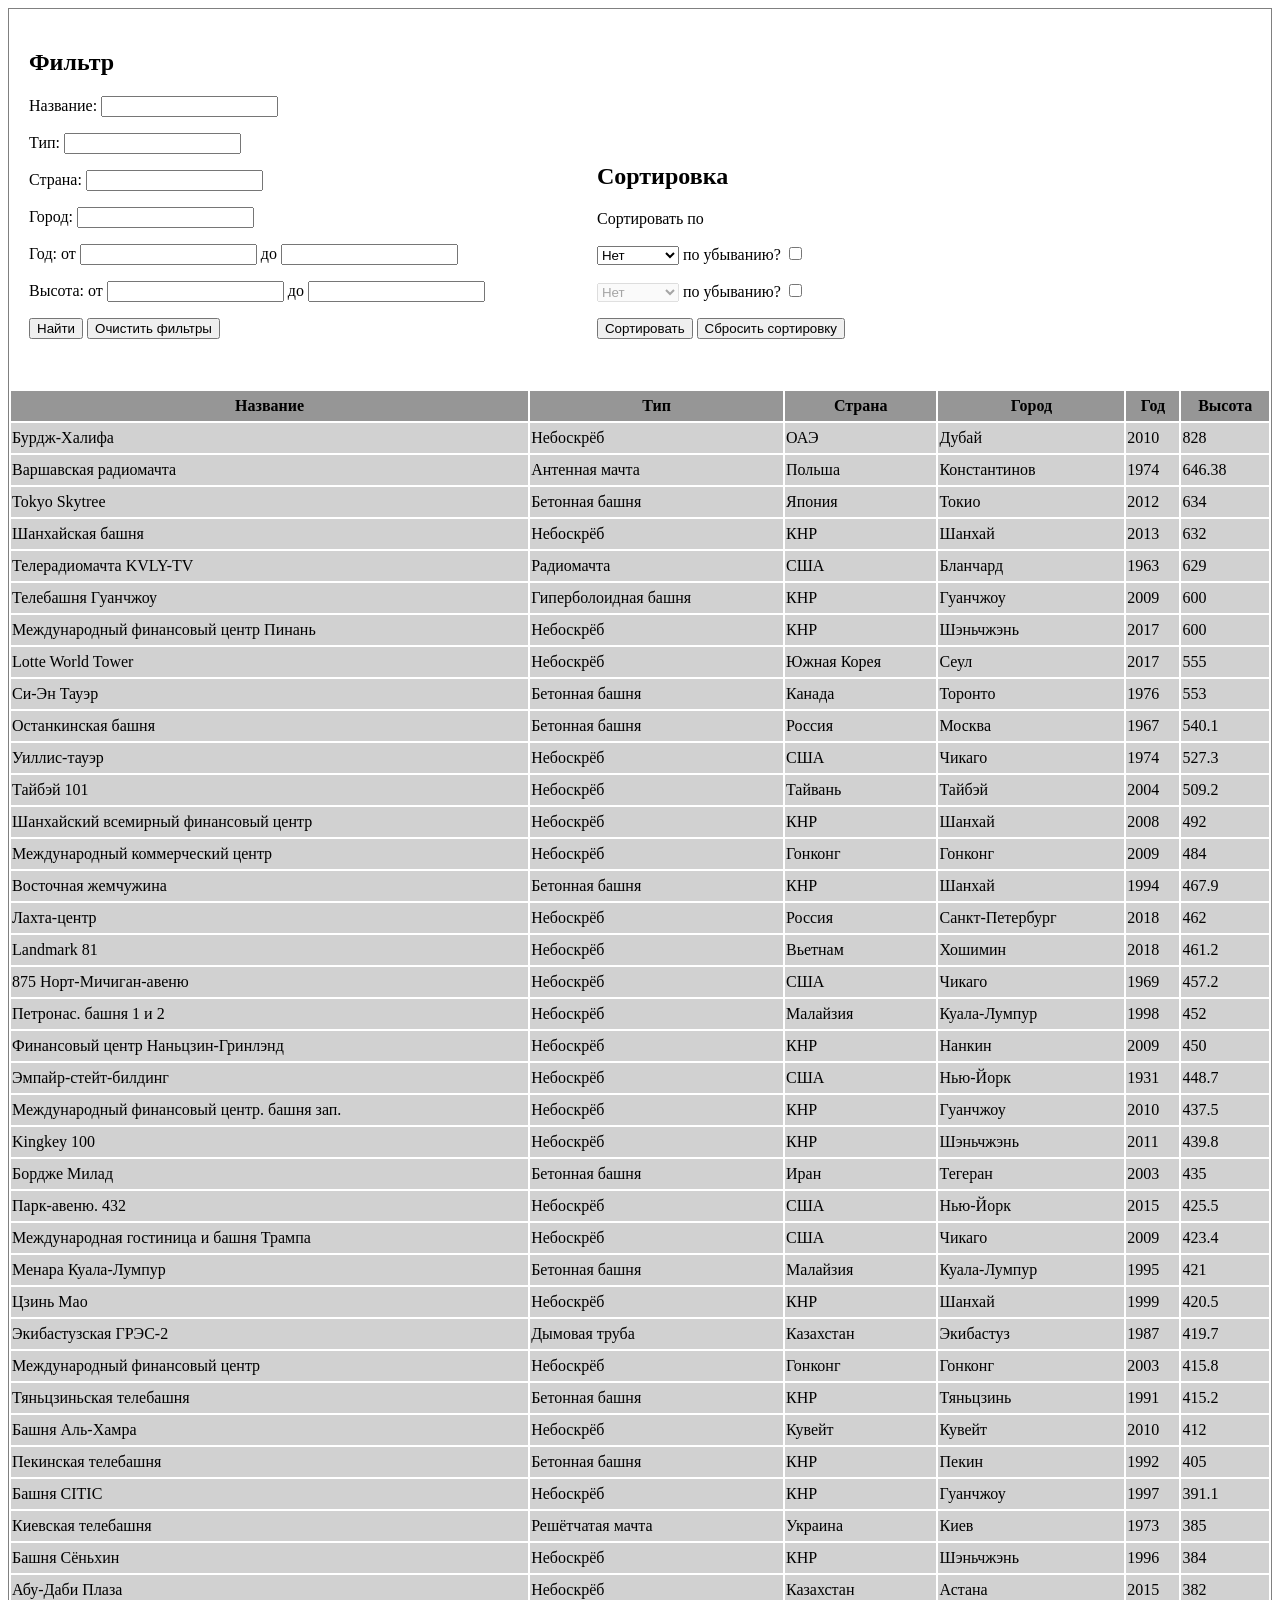
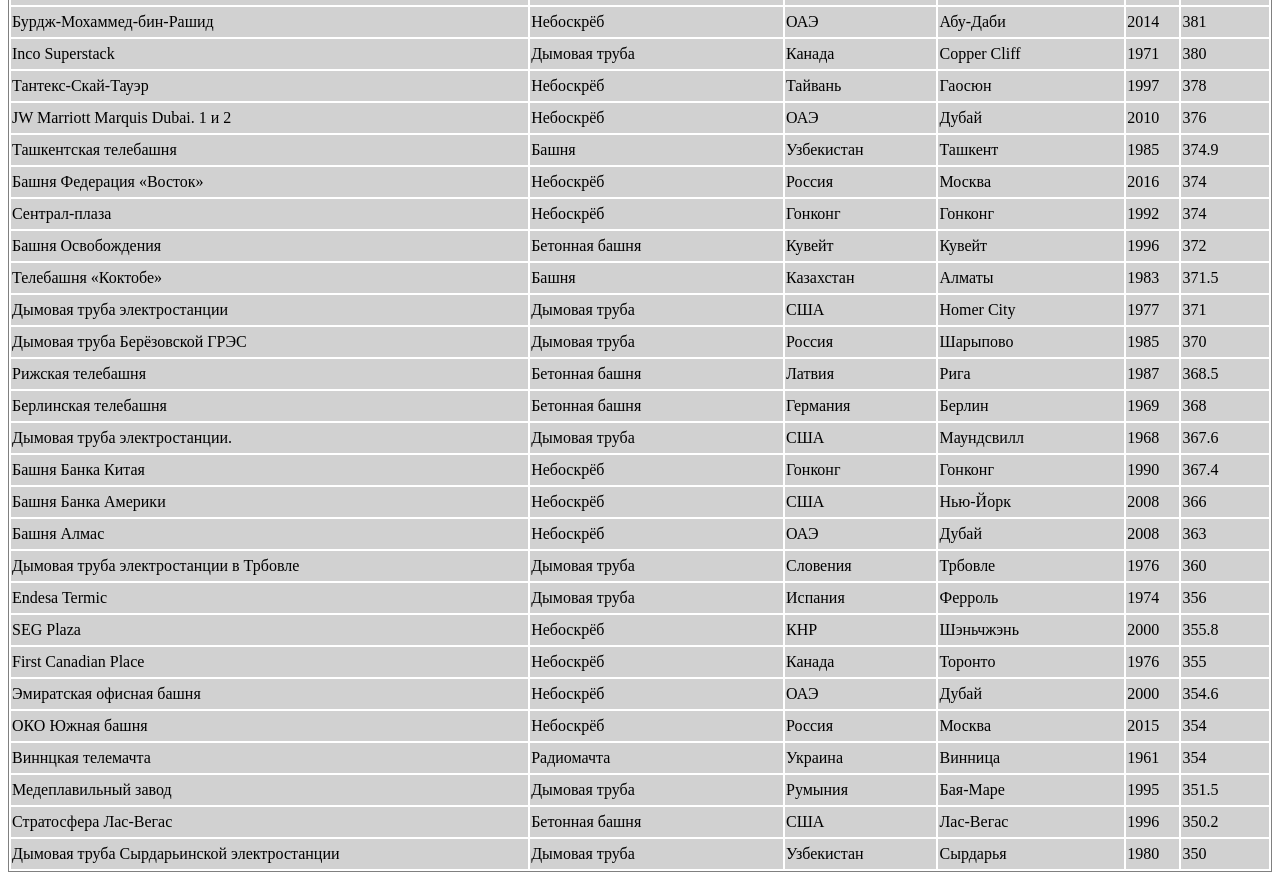
<file: laba1/index.html>
<!DOCTYPE html>
<html lang="ru">
  <head>
    <meta charset="utf-8">
    <title>Фильтры и сортировка</title>
    <link rel="stylesheet" href="CSS/style.css">
  </head>
    <body>
        <div class="main">
            <form id="filter">
                <h2>Фильтр</h2>
                <p>
                    <label for="structure">Название:</label>
                    <input type="text" id="structure">
                </p>
                <p>
                    <label for="category">Тип:</label>
                    <input type="text" id="category">
                </p>
                <p>
                    <label for="country">Страна:</label>
                    <input type="text" id="country">
                </p>
                <p>
                    <label for="city">Город:</label>
                    <input type="text" id="city">
                </p>
                <p>
                    <label for="yearFrom">Год: </label>
                    от <input type="number" id="yearFrom"> 
                    до <input type="number" id="yearTo">
                </p>
                <p>
                    <label for="heightFrom">Высота:</label>
                    от <input type="number" id="heightFrom"> 
                    до <input type="number" id="heightTo">
                </p>
                <input type="button" value="Найти">
                <input type="button" value="Очистить фильтры"> 
            </form>

            <form id="sort">
                <h2>Сортировка</h2>
                <p> Сортировать по</p>
                <p>
                <select id="fieldsFirst">
                </select> 
                по убыванию? <input  type="checkbox"  id="fieldsFirstDesc">
                </p>
                <p> 
                <select id="fieldsSecond">
                </select> 
                по убыванию? <input  type="checkbox"  id="fieldsSecondDesc">
                </p>
                <input type="button" value="Сортировать"> 
                <input type="button" value="Сбросить сортировку">
            </form> 
        </div> 

        <table id="list">
        </table>


        <script src="JavaScript/data.js"></script>
        <script src="JavaScript/main.js"></script>
        <script src="JavaScript/table.js"></script>
        <script src="JavaScript/filter.js"></script>
        <script src="JavaScript/sort.js"></script>

  </body>
</html>
</file>
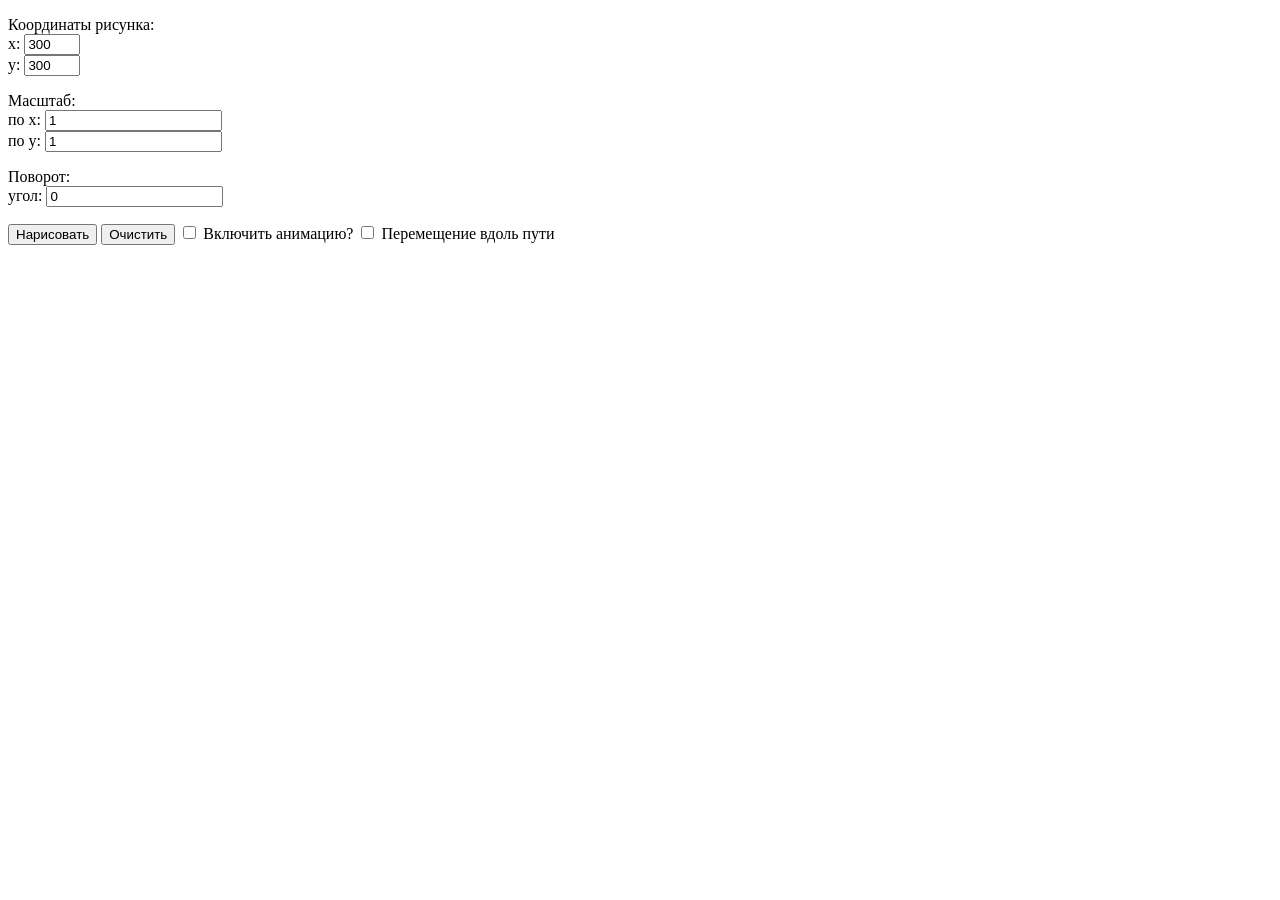
<file: laba2/index.html>
<!DOCTYPE html>
<html lang="ru">
<head>
    <meta charset="utf-8">
    <title>Лаба 2</title>
    <script src="http://d3js.org/d3.v7.min.js"></script>
    <script src="JavaScript/image.js"></script>
    <script src="JavaScript/path.js"></script>
    <script src="JavaScript/main.js"></script>
</head>
<body>
    <form id="setting">
        <p id="coords-block">
            Координаты рисунка:<br>
            <label for="cx">x:</label>
            <input type="number" id="cx" name="cx" value="300" min="0" max="600"><br>
            <label for="cy">y:</label>
            <input type="number" id="cy" name="cy" value="300" min="0" max="600">
        </p>

        <p id="scale-block">
            Масштаб:<br>
            по x: <input type="number" id="sx" name="sx" value="1" step="0.1" min="0.1"><br>
            по y: <input type="number" id="sy" name="sy" value="1" step="0.1" min="0.1">
        </p>

        <p id="rotate-block">
            Поворот:<br>
            угол: <input type="number" id="rotate" name="rotate" value="0">
        </p>

        <input type="button" id="drawBtn" value="Нарисовать">
        <input type="button" id="clearBtn" value="Очистить">

        <label>
            <input type="checkbox" id="animationCheck"> Включить анимацию?
        </label>


        <div id="animation-block" style="display: none;">
            <p>Конечные координаты рисунка:<br>
                x: <input type="number" id="cx_finish" name="cx_finish" value="550" min="0" max="600"><br>
                y: <input type="number" id="cy_finish" name="cy_finish" value="550" min="0" max="600">
            </p>
            <p>Конечный масштаб:<br>
                по x: <input type="number" id="sx_finish" name="sx_finish" value="1.5" step="0.1"><br>
                по y: <input type="number" id="sy_finish" name="sy_finish" value="1.5" step="0.1">
            </p>
            <p>Конечный поворот:<br>
                угол: <input type="number" id="rotate_finish" name="rotate_finish" value="180">
            </p>
            <p>Способ анимации: 
                <select id="easeSelect">
                    <option value="linear">linear</option>
                    <option value="elastic">elastic</option>
                    <option value="bounce">bounce</option>
                </select>
            </p>
            <input type="button" id="animateBtn" value="Анимировать">
        </div>

        <label>
            <input type="checkbox" id="pathCheck"> Перемещение вдоль пути
        </label>

        <div id="path-block" style="display: none;">
            <p>Пути перемещения: 
                <select id="pathSelect">
                    <option value="0">Буквой «Г»</option>
                    <option value="1">По кругу</option>
                </select>
                <input type="button" id="pathBtn" value="Анимировать">
            </p>
        </div>
    </form>
    
    <svg></svg>
</body>
</html>
</file>
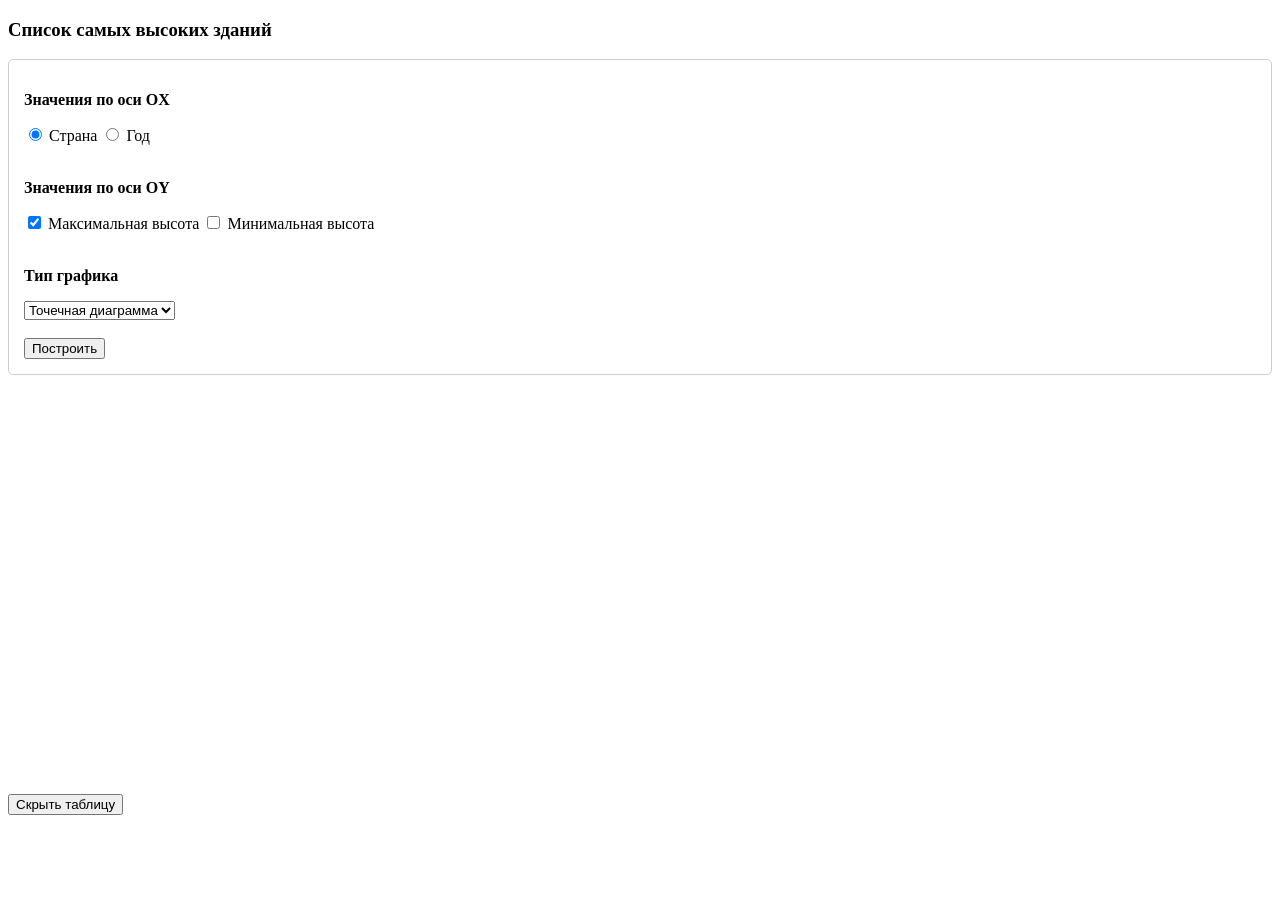
<file: laba3/index.html>
<!DOCTYPE html>
<html lang="ru">
<head>
  <meta charset="utf-8">
  <title>Визуализация данных</title>
  <link rel="stylesheet" href="CSS/style.css">
  <script src="http://d3js.org/d3.v7.min.js"></script>
  <script src="JavaScript/data.js"></script>
  <script src="JavaScript/main.js"></script>
  <script src="JavaScript/table.js"></script>
  <script src="JavaScript/chart.js"></script>
</head>
<body>
  <h3>Список самых высоких зданий</h3>

  <form id="graphForm">
    <p><strong>Значения по оси OX</strong></p>
    <label><input type="radio" name="xAxis" value="Страна" checked> Страна</label>
    <label><input type="radio" name="xAxis" value="Год"> Год</label><br><br>

    <p><strong>Значения по оси OY</strong></p>
    <label><input type="checkbox" name="yValues" value="Максимальная высота" checked> Максимальная высота</label>
    <label><input type="checkbox" name="yValues" value="Минимальная высота"> Минимальная высота</label><br><br>

    <p><strong>Тип графика</strong></p>
    <select id="chartType">
      <option value="Точечная">Точечная диаграмма</option>
      <option value="Гистограмма">Гистограмма</option>
    </select><br><br>

    <button type="button" id="buildGraph">Построить</button>
  </form>

  <svg></svg><br>

  <button id="toggleTable">Скрыть таблицу</button>
  <table id="build"></table>
</body>
</html>
</file>
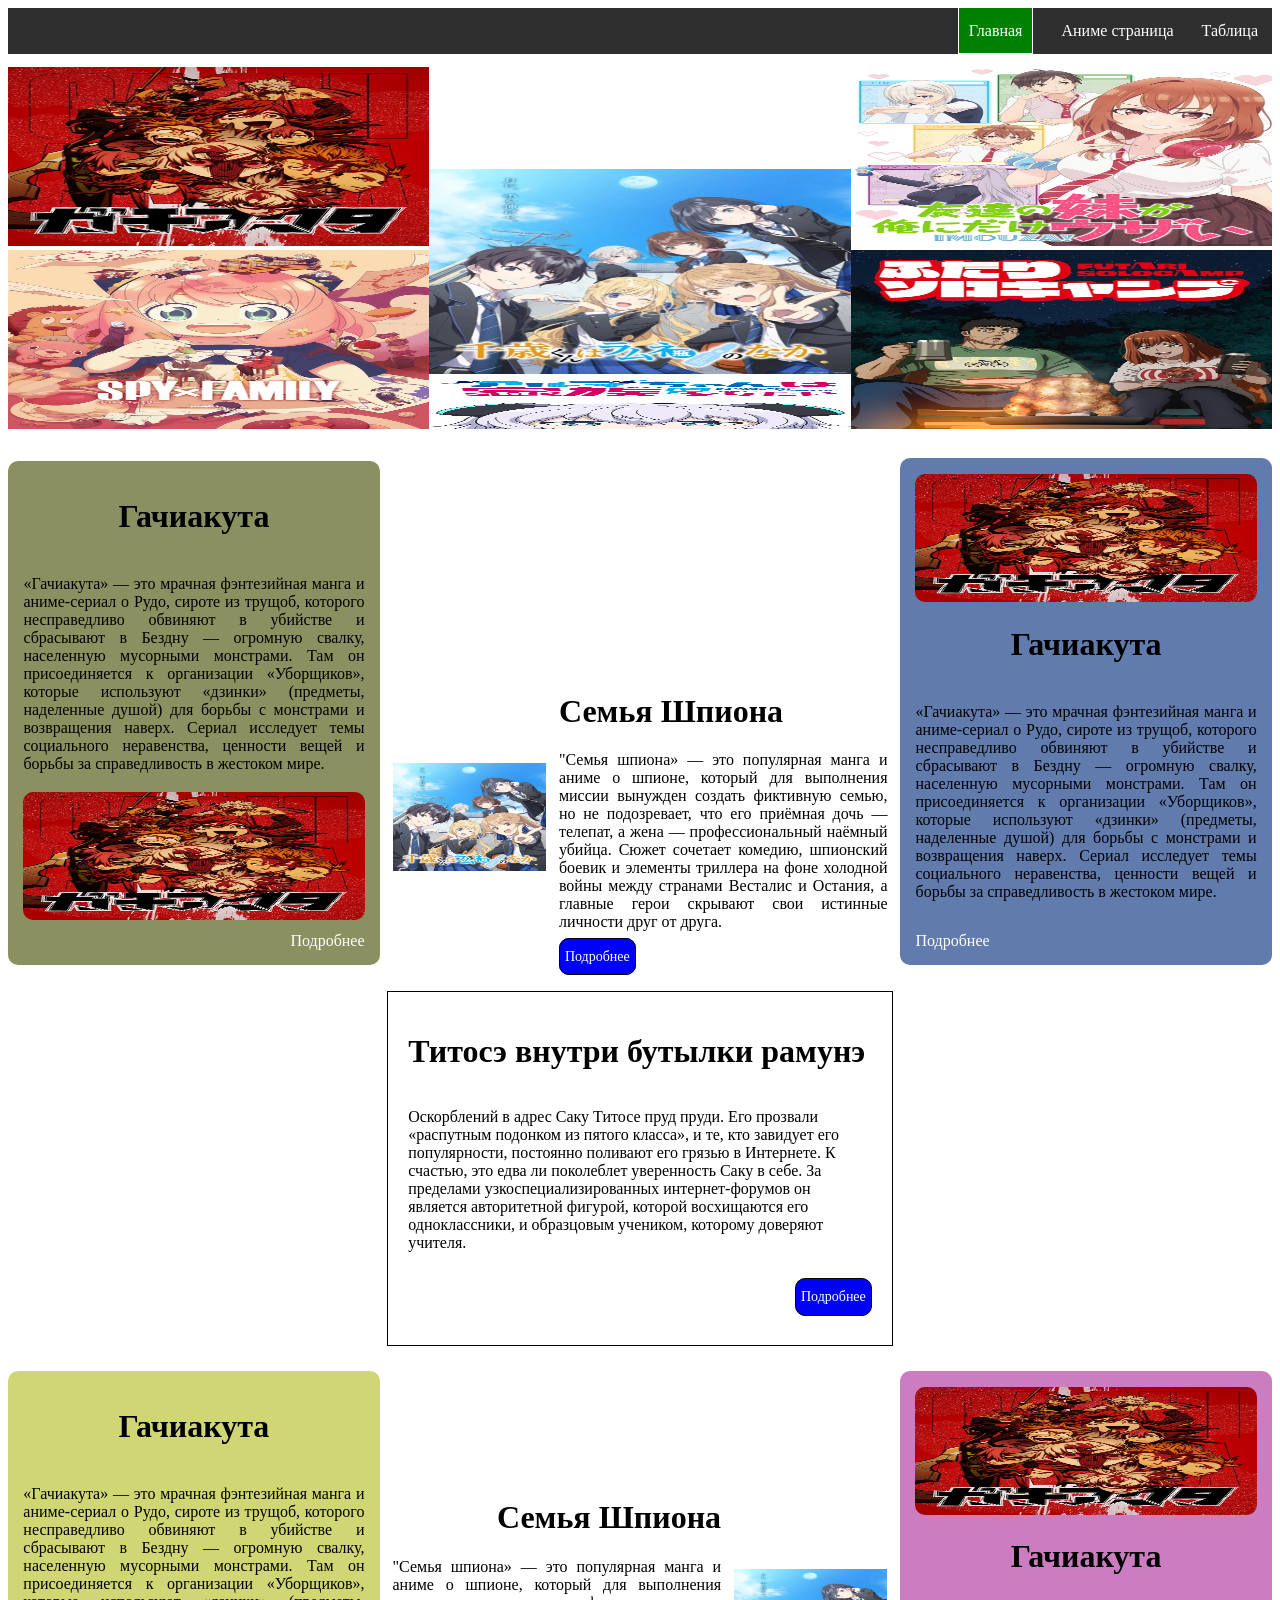
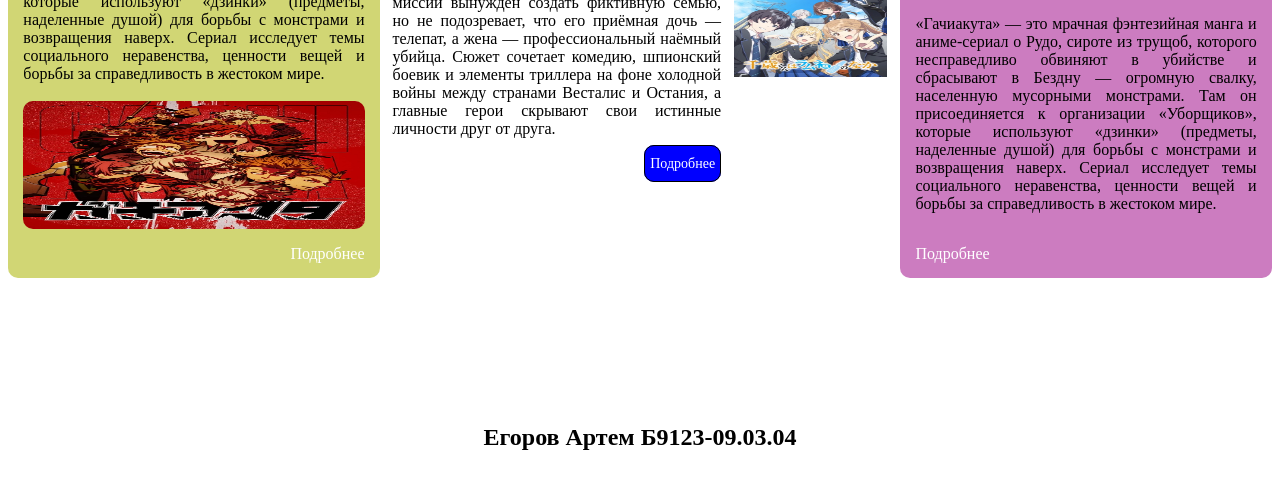
<file: practice1/index.html>
<!DOCTYPE html>
<html lang="ru">
<head>
    <meta charset="UTF-8">
    <meta name="viewport" content="width=device-width, initial-scale=1.0">
    <title>main</title>
    <link rel="stylesheet" href="assets/css/style.css">
</head>
<body>

    <div class="header">
        <a href="index.html"><span class="header-color-btn">Главная</span></a>
        <a href="page_anime.html">Аниме страница</a>
        <a href="table_form.html">Таблица</a>
    </div>

    <div class="gallery">

        <div class="gallery-co">
            <div class="gallery-item">
                <img src="assets/img/1.webp" alt="1">
            </div>
            <div class="gallery-item">
                <img src="assets/img/2.webp" alt="2">
            </div>
        </div>

        <div class="gallery-co gallery-down">
            <div class="gallery-item-big">
                <img src="assets/img/3.webp" alt="3">
            </div>
            <div class="gallery-item-small">
                <img src="assets/img/4.webp" alt="4">
            </div>
        </div>

        <div class="gallery-co">
            <div class="gallery-item">
                <img src="assets/img/5.webp" alt="5">
            </div>
            <div class="gallery-item">
                <img src="assets/img/6.webp" alt="6">
            </div>
        </div>   

    </div>

    <div class="main">
        <div class="main-coloum-first">

            <div class="main-card color-1">
                <h1>Гачиакута</h1>
                <p>
                    «Гачиакута» — это мрачная фэнтезийная манга и аниме-сериал о Рудо, сироте из трущоб, которого несправедливо обвиняют в убийстве и сбрасывают в Бездну — огромную свалку, населенную мусорными монстрами. Там он присоединяется к организации «Уборщиков», которые используют «дзинки» (предметы, наделенные душой) для борьбы с монстрами и возвращения наверх. Сериал исследует темы социального неравенства, ценности вещей и борьбы за справедливость в жестоком мире. 
                </p>
                <img src="assets/img/1.webp" alt="">
                <div class="main-card-left">
                    <a href="">Подробнее</a>
                </div>
                
            </div>

            <div class="main-card-horisontal gallery-down">
                <div class="main-card-img">
                    <img src="assets/img/3.webp" alt="">
                </div>
                <div class="main-card-txt">
                    <h1>Семья Шпиона</h1>
                    <p>
                        "Семья шпиона» — это популярная манга и аниме о шпионе, который для выполнения миссии вынужден создать фиктивную семью, но не подозревает, что его приёмная дочь — телепат, а жена — профессиональный наёмный убийца. Сюжет сочетает комедию, шпионский боевик и элементы триллера на фоне холодной войны между странами Весталис и Остания, а главные герои скрывают свои истинные личности друг от друга. 
                    </p>
                    <a href="" class="btn">Подробнее</a>
                </div>
            </div>

            <div class="main-card color-2">
                <img src="assets/img/1.webp" alt="">
                <h1>Гачиакута</h1>
                <p>
                    «Гачиакута» — это мрачная фэнтезийная манга и аниме-сериал о Рудо, сироте из трущоб, которого несправедливо обвиняют в убийстве и сбрасывают в Бездну — огромную свалку, населенную мусорными монстрами. Там он присоединяется к организации «Уборщиков», которые используют «дзинки» (предметы, наделенные душой) для борьбы с монстрами и возвращения наверх. Сериал исследует темы социального неравенства, ценности вещей и борьбы за справедливость в жестоком мире. 
                </p>
                <div class="main-card-right">
                    <a href="">Подробнее</a>
                </div>
            </div>

        </div>

        <div class="main-coloum-second">
            <div class="main-second-card">
                <h1>Титосэ внутри бутылки рамунэ</h1>
                <p>
                    Оскорблений в адрес Саку Титосе пруд пруди. Его прозвали «распутным подонком из пятого класса», и те, кто завидует его популярности, постоянно поливают его грязью в Интернете. К счастью, это едва ли поколеблет уверенность Саку в себе. За пределами узкоспециализированных интернет-форумов он является авторитетной фигурой, которой восхищаются его одноклассники, и образцовым учеником, которому доверяют учителя. 
                </p>
                <div class="main-card-left">
                    <a href="" class="btn">Подробнее</a>
                </div>
            </div>
        </div>
        
        <div class="main-coloum-three">

            <div class="main-card color-3">
                <h1>Гачиакута</h1>
                <p>
                    «Гачиакута» — это мрачная фэнтезийная манга и аниме-сериал о Рудо, сироте из трущоб, которого несправедливо обвиняют в убийстве и сбрасывают в Бездну — огромную свалку, населенную мусорными монстрами. Там он присоединяется к организации «Уборщиков», которые используют «дзинки» (предметы, наделенные душой) для борьбы с монстрами и возвращения наверх. Сериал исследует темы социального неравенства, ценности вещей и борьбы за справедливость в жестоком мире. 
                </p>
                <img src="assets/img/1.webp" alt="">
                <div class="main-card-left">
                    <a href="">Подробнее</a>
                </div>
            </div>

            <div class="main-card-horisontal main-end">
                <div class="main-card-txt">
                    <h1>Семья Шпиона</h1>
                    <p>
                        "Семья шпиона» — это популярная манга и аниме о шпионе, который для выполнения миссии вынужден создать фиктивную семью, но не подозревает, что его приёмная дочь — телепат, а жена — профессиональный наёмный убийца. Сюжет сочетает комедию, шпионский боевик и элементы триллера на фоне холодной войны между странами Весталис и Остания, а главные герои скрывают свои истинные личности друг от друга. 
                    </p>
                    <a href="" class="btn">Подробнее</a>
                </div>
                <div class="main-card-img">
                    <img src="assets/img/3.webp" alt="">
                </div>
            </div>

            <div class="main-card color-4">
                <img src="assets/img/1.webp" alt="">
                <h1>Гачиакута</h1>
                <p>
                    «Гачиакута» — это мрачная фэнтезийная манга и аниме-сериал о Рудо, сироте из трущоб, которого несправедливо обвиняют в убийстве и сбрасывают в Бездну — огромную свалку, населенную мусорными монстрами. Там он присоединяется к организации «Уборщиков», которые используют «дзинки» (предметы, наделенные душой) для борьбы с монстрами и возвращения наверх. Сериал исследует темы социального неравенства, ценности вещей и борьбы за справедливость в жестоком мире. 
                </p>
                <div class="main-card-right">
                    <a href="">Подробнее</a>
                </div>
            </div>

        </div>
    </div>

    <div class="footer">
        <h2>Егоров Артем Б9123-09.03.04</h2>
    </div>

</body>
</html>
</file>
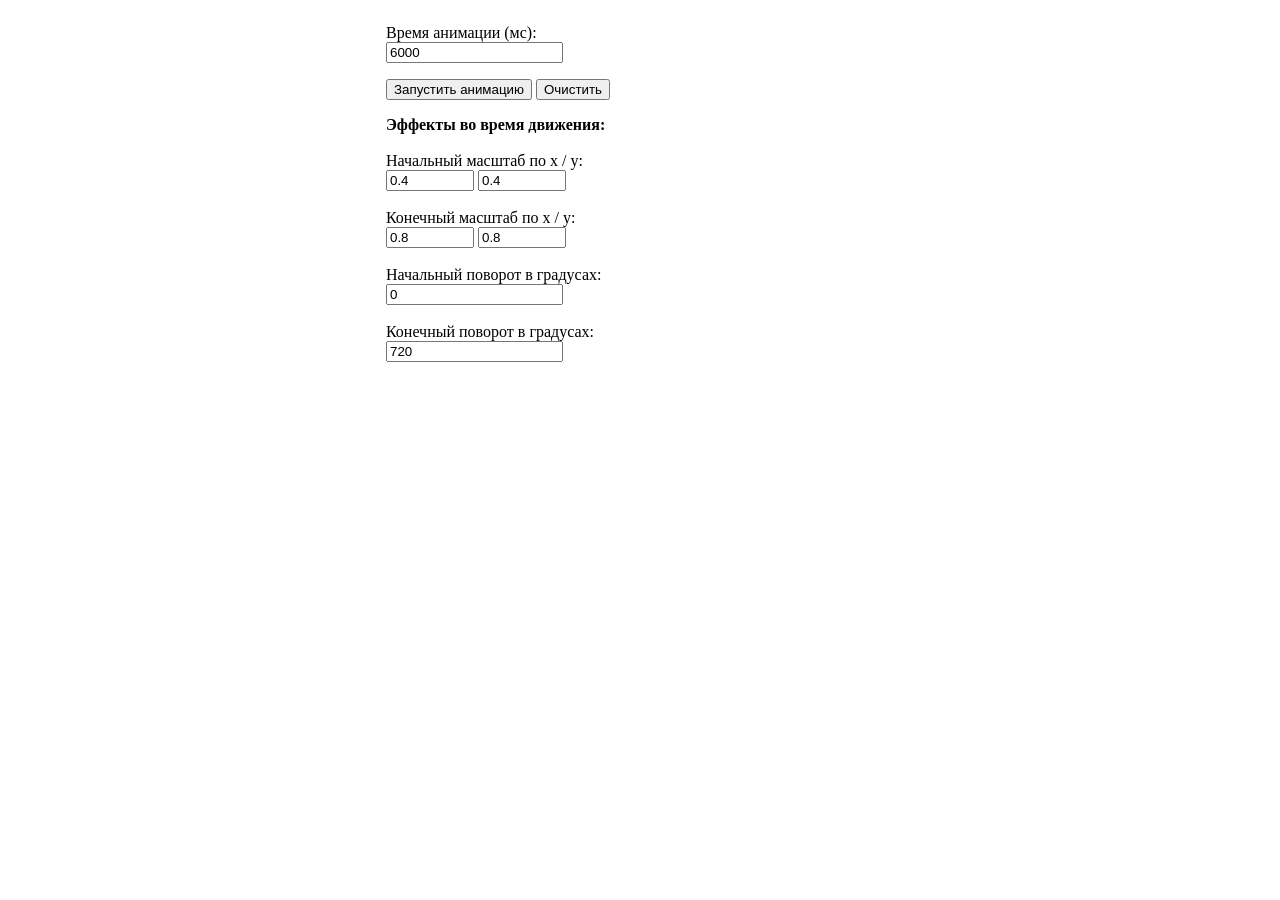
<file: practice2/index.html>
<!DOCTYPE html>
<html lang="ru">
<head>
    <meta charset="utf-8">
    <title>практика 2</title>
    <link rel="stylesheet" href="CSS/style.css">

    <script src="https://d3js.org/d3.v7.min.js"></script>
    <script src="JS/image.js"></script>
    <script src="JS/path.js"></script>
    <script src="JS/main.js"></script>

</head>
<body>
    <div class="main">
        <form id="setting">
            <p>
                <label>Время анимации (мс):</label><br>
                <input type="number" id="duration" value="6000" min="3000" step="1000">
            </p>

            <p>
                <button type="button" id="animateBtn">Запустить анимацию</button>
                <button type="button" id="clearBtn">Очистить</button>
            </p>

            <div class="effects">
                <strong>Эффекты во время движения:</strong><br><br>

                Начальный масштаб по x / y:<br>
                <input type="number" id="sx_start" value="0.4" step="0.1" min="0.1" style="width:80px;">
                <input type="number" id="sy_start" value="0.4" step="0.1" min="0.1" style="width:80px;"><br><br>

                Конечный масштаб по x / y:<br>
                <input type="number" id="sx_end" value="0.8" step="0.1" min="0.1" style="width:80px;">
                <input type="number" id="sy_end" value="0.8" step="0.1" min="0.1" style="width:80px;"><br><br>

                Начальный поворот в градусах:<br>
                <input type="number" id="rot_start" value="0" step="15"><br><br>

                Конечный поворот в градусах:<br>
                <input type="number" id="rot_end" value="720" step="90">
            </div>
        </form>
        <svg></svg>
    </div>

</body>
</html>
</file>
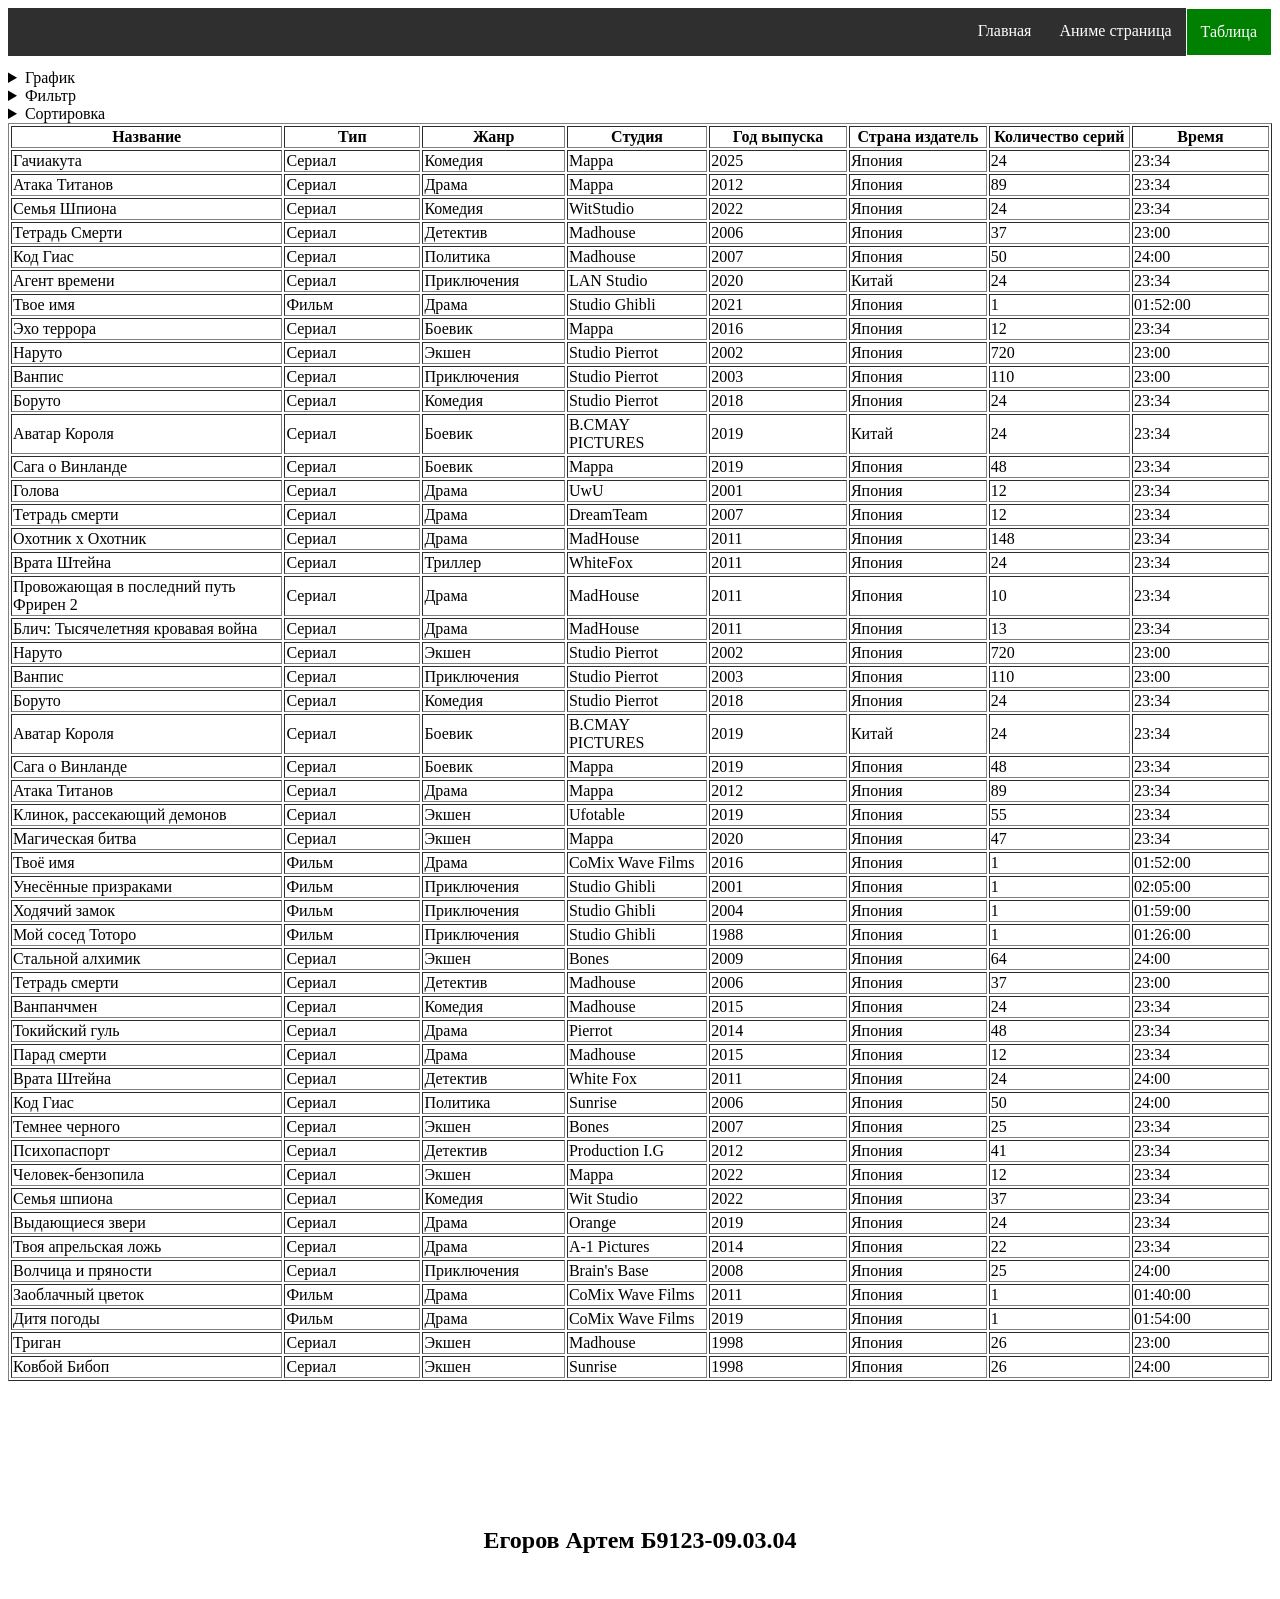
<file: practice1/table_form.html>
<!DOCTYPE html>
<html lang="ru">
<head>
    <meta charset="UTF-8">
    <meta name="viewport" content="width=device-width, initial-scale=1.0">
    <title>Панель редактирования</title>
    <link rel="stylesheet" href="assets/css/style.css">
</head>
<body>
    <div class="header">
        <a href="index.html">Главная</a>
        <a href="page_anime.html">Аниме страница</a>
        <a href="table_form.html" class="header-color-btn">Таблица</a>
    </div>

    <div class="main">
        <details class="table-controls__section">
            <summary>График</summary>
            <h4>Значение по оси X:</h4>
            <p><input type="radio" id="type_x" name="axis_x"> Тип</p>
            <p><input type="radio" id="year_x" name="axis_x"> Год</p>
            <p><input type="radio" id="genre_x" name="axis_x"> Жанр</p>

            <h4>Значение по оси Y:</h4>
            <p><input type="radio" id="min_time" name="axis_y"> Минимальное время серии</p>
            <p><input type="radio" id="max_time" name="axis_y"> Максимальное время серии</p>
            <p><input type="radio" id="avg_rating" name="axis_y"> Средняя оценка аниме</p>

            <button class="btn" type="button" id="buildChart">Построить</button>
            <p>График: </p>
        </details>


        <form id="filter">
            <details class="table-controls__section">
                <summary>Фильтр</summary>
                
                <p>Название: <input type="text" id="structure"></p>
                
                <p>Тип аниме: 
                    <select id="category">
                        <option value="">Не выбрано</option>
                        <option value="Фильм">Фильм</option>
                        <option value="Сериал">Сериал</option>
                    </select>
                </p>
                
                <p>Жанр: 
                    <select id="genre">
                        <option value="">Не выбрано</option>
                        <option value="Комедия">Комедия</option>
                        <option value="Драма">Драма</option>
                        <option value="Детектив">Детектив</option>
                        <option value="Политика">Политика</option>
                        <option value="Приключения">Приключения</option>
                        <option value="Боевик">Боевик</option>
                        <option value="Экшен">Экшен</option>
                    </select>
                </p>
                
                <p>Год выпуска: от <input type="number" id="yearFrom" min="1990" max="2025"> 
                до <input type="number" id="yearTo" min="1990" max="2025"></p>
                
                <p>Количество серий: от <input type="number" id="episodesFrom" min="1"> 
                до <input type="number" id="episodesTo" min="1"></p>
                
                <p>Студия: 
                    <select id="studio">
                        <option value="">Не выбрано</option>
                        <option value="Mappa">Mappa</option>
                        <option value="WitStudio">WitStudio</option>
                        <option value="Studio Ghibli">Studio Ghibli</option>
                        <option value="Madhouse">Madhouse</option>
                        <option value="Studio Pierrot">Studio Pierrot</option>
                        <option value="LAN Studio">LAN Studio</option>
                        <option value="B.CMAY PICTURES">B.CMAY PICTURES</option>
                    </select>
                </p>
                
                <p>Страна издатель: 
                    <select id="country">
                        <option value="">Не выбрано</option>
                        <option value="Япония">Япония</option>
                        <option value="Китай">Китай</option>
                    </select>
                </p>
                
                <input class="btn" type="button" value="Найти">
                <input class="btn" type="button" value="Очистить фильтры">
            </details>
        </form>


        <form id="sort">
            <details class="table-controls__section">
                <summary>Сортировка</summary>

                <p>Первый уровень: 
                    <select id="fieldsFirst">
                        <option value="0">Не выбрано</option>
                        <option value="1">Название</option>
                        <option value="2">Тип</option>
                        <option value="3">Жанр</option>
                        <option value="4">Студия</option>
                        <option value="5">Год выпуска</option>
                        <option value="6">Страна издатель</option>
                        <option value="7">Количество серий</option>
                    </select>
                    по убыванию?
                    <input type="checkbox" id="fieldsFirstDesc">
                </p>

                <p>Второй уровень: 
                    <select id="fieldsSecond" disabled>
                        <option value="0">Не выбрано</option>
                    </select>
                    по убыванию?
                    <input type="checkbox" id="fieldsSecondDesc">
                </p>

                <p>Третий уровень: 
                    <select id="fieldsThird" disabled>
                        <option value="0">Не выбрано</option>
                    </select>
                    по убыванию?
                    <input type="checkbox" id="fieldsThirdDesc">
                </p>
                
                <input class="btn" type="button" value="Сортировать">
                <input class="btn" type="button" value="Сбросить сортировку">
            </details>
        </form>

        <div class="table">
            <table border="1" id="list">
                <thead id="tableHeader">
                </thead>
                <tbody id="tableBody">
                </tbody>
            </table>
        </div>
    </div>

    <div class="footer">
        <h2>Егоров Артем Б9123-09.03.04</h2>
    </div>

    <script>
        const buildings = [
            { 
                "Название": "Гачиакута", 
                "Тип": "Сериал", 
                "Жанр": "Комедия", 
                "Студия": "Mappa", 
                "Год выпуска": 2025, 
                "Страна издатель": "Япония", 
                "Количество серий": 24, 
                "Время": "23:34" 
            },
            { 
                "Название": 
                "Атака Титанов", 
                "Тип": "Сериал", 
                "Жанр": "Драма", 
                "Студия": "Mappa", 
                "Год выпуска": 2012, 
                "Страна издатель": "Япония", 
                "Количество серий": 89, 
                "Время": "23:34" 
            },
            { 
                "Название": 
                "Семья Шпиона", 
                "Тип": "Сериал", 
                "Жанр": "Комедия", 
                "Студия": "WitStudio", 
                "Год выпуска": 2022, 
                "Страна издатель": "Япония", 
                "Количество серий": 24, 
                "Время": "23:34" 
            },
            { 
                "Название": 
                "Тетрадь Смерти", 
                "Тип": "Сериал", 
                "Жанр": "Детектив", 
                "Студия": "Madhouse", 
                "Год выпуска": 2006, 
                "Страна издатель": "Япония", 
                "Количество серий": 37, 
                "Время": "23:00" 
            },
            { 
                "Название": "Код Гиас", 
                "Тип": "Сериал", 
                "Жанр": "Политика", 
                "Студия": "Madhouse", 
                "Год выпуска": 2007, 
                "Страна издатель": "Япония", 
                "Количество серий": 50, 
                "Время": "24:00" 
            },
            { 
                "Название": "Агент времени", 
                "Тип": "Сериал", 
                "Жанр": "Приключения", 
                "Студия": "LAN Studio", 
                "Год выпуска": 2020, 
                "Страна издатель": "Китай", 
                "Количество серий": 24, 
                "Время": "23:34" 
            },
            { 
                "Название": "Твое имя", 
                "Тип": "Фильм", 
                "Жанр": "Драма", 
                "Студия": "Studio Ghibli", 
                "Год выпуска": 2021, 
                "Страна издатель": "Япония", 
                "Количество серий": 1, 
                "Время": "01:52:00" 
            },
            { 
                "Название": "Эхо террора", 
                "Тип": "Сериал", 
                "Жанр": "Боевик", 
                "Студия": "Mappa", 
                "Год выпуска": 2016, 
                "Страна издатель": "Япония", 
                "Количество серий": 12, 
                "Время": "23:34" 
            },
            { 
                "Название": "Наруто", 
                "Тип": "Сериал", 
                "Жанр": "Экшен", 
                "Студия": "Studio Pierrot", 
                "Год выпуска": 2002, 
                "Страна издатель": "Япония", 
                "Количество серий": 720, 
                "Время": "23:00" 
            },
            { 
                "Название": "Ванпис", 
                "Тип": "Сериал", 
                "Жанр": "Приключения", 
                "Студия": "Studio Pierrot", 
                "Год выпуска": 2003, 
                "Страна издатель": "Япония", 
                "Количество серий": 110, 
                "Время": "23:00" 
            },
            { 
                "Название": "Боруто", 
                "Тип": "Сериал", 
                "Жанр": "Комедия",
                "Студия": "Studio Pierrot", 
                "Год выпуска": 2018, 
                "Страна издатель": "Япония", 
                "Количество серий": 24, 
                "Время": "23:34" 
            },
            { 
                "Название": "Аватар Короля", 
                "Тип": "Сериал", 
                "Жанр": "Боевик", 
                "Студия": "B.CMAY PICTURES", 
                "Год выпуска": 2019, 
                "Страна издатель": "Китай", 
                "Количество серий": 24, 
                "Время": "23:34" 
            },
            { 
                "Название": "Сага о Винланде", 
                "Тип": "Сериал", 
                "Жанр": "Боевик", 
                "Студия": "Mappa", 
                "Год выпуска": 2019, 
                "Страна издатель": "Япония", 
                "Количество серий": 48, 
                "Время": "23:34" 
            },
            { 
                "Название": "Голова", 
                "Тип": "Сериал", 
                "Жанр": "Драма", 
                "Студия": "UwU", 
                "Год выпуска": 2001, 
                "Страна издатель": "Япония", 
                "Количество серий": 12, 
                "Время": "23:34" 
            },
            { 
                "Название": "Тетрадь смерти", 
                "Тип": "Сериал", 
                "Жанр": "Драма", 
                "Студия": "DreamTeam", 
                "Год выпуска": 2007, 
                "Страна издатель": "Япония", 
                "Количество серий": 12, 
                "Время": "23:34" 
            },
            { 
                "Название": "Охотник х Охотник", 
                "Тип": "Сериал", 
                "Жанр": "Драма", 
                "Студия": "MadHouse", 
                "Год выпуска": 2011, 
                "Страна издатель": "Япония", 
                "Количество серий": 148, 
                "Время": "23:34" 
            },
            { 
                "Название": "Врата Штейна", 
                "Тип": "Сериал", 
                "Жанр": "Триллер", 
                "Студия": "WhiteFox", 
                "Год выпуска": 2011, 
                "Страна издатель": "Япония", 
                "Количество серий": 24, 
                "Время": "23:34" 
            },
            { 
                "Название": "Провожающая в последний путь Фрирен 2", 
                "Тип": "Сериал", 
                "Жанр": "Драма", 
                "Студия": "MadHouse", 
                "Год выпуска": 2011, 
                "Страна издатель": "Япония", 
                "Количество серий": 10, 
                "Время": "23:34" 
            },
            { 
                "Название": "Блич: Тысячелетняя кровавая война", 
                "Тип": "Сериал", 
                "Жанр": "Драма", 
                "Студия": "MadHouse", 
                "Год выпуска": 2011, 
                "Страна издатель": "Япония", 
                "Количество серий": 13, 
                "Время": "23:34" 
            },
             
            { 
                "Название": "Наруто", 
                "Тип": "Сериал", 
                "Жанр": "Экшен", 
                "Студия": "Studio Pierrot", 
                "Год выпуска": 2002, 
                "Страна издатель": "Япония", 
                "Количество серий": 720, 
                "Время": "23:00" 
            },
            { 
                "Название": "Ванпис", 
                "Тип": "Сериал", 
                "Жанр": "Приключения", 
                "Студия": "Studio Pierrot", 
                "Год выпуска": 2003, 
                "Страна издатель": "Япония", 
                "Количество серий": 110, 
                "Время": "23:00" 
            },
            { 
                "Название": "Боруто", 
                "Тип": "Сериал", 
                "Жанр": "Комедия",
                "Студия": "Studio Pierrot", 
                "Год выпуска": 2018, 
                "Страна издатель": "Япония", 
                "Количество серий": 24, 
                "Время": "23:34" 
            },
            { 
                "Название": "Аватар Короля", 
                "Тип": "Сериал", 
                "Жанр": "Боевик", 
                "Студия": "B.CMAY PICTURES", 
                "Год выпуска": 2019, 
                "Страна издатель": "Китай", 
                "Количество серий": 24, 
                "Время": "23:34" 
            },
            { 
                "Название": "Сага о Винланде", 
                "Тип": "Сериал", 
                "Жанр": "Боевик", 
                "Студия": "Mappa", 
                "Год выпуска": 2019, 
                "Страна издатель": "Япония", 
                "Количество серий": 48, 
                "Время": "23:34" 
            },
            { 
                "Название": "Атака Титанов", 
                "Тип": "Сериал", 
                "Жанр": "Драма", 
                "Студия": "Mappa", 
                "Год выпуска": 2012, 
                "Страна издатель": "Япония", 
                "Количество серий": 89, 
                "Время": "23:34" 
            },
            { 
                "Название": "Клинок, рассекающий демонов", 
                "Тип": "Сериал", 
                "Жанр": "Экшен", 
                "Студия": "Ufotable", 
                "Год выпуска": 2019, 
                "Страна издатель": "Япония", 
                "Количество серий": 55, 
                "Время": "23:34" 
            },
            { 
                "Название": "Магическая битва", 
                "Тип": "Сериал", 
                "Жанр": "Экшен", 
                "Студия": "Mappa", 
                "Год выпуска": 2020, 
                "Страна издатель": "Япония", 
                "Количество серий": 47, 
                "Время": "23:34" 
            },
            { 
                "Название": "Твоё имя", 
                "Тип": "Фильм", 
                "Жанр": "Драма", 
                "Студия": "CoMix Wave Films", 
                "Год выпуска": 2016, 
                "Страна издатель": "Япония", 
                "Количество серий": 1, 
                "Время": "01:52:00" 
            },
            { 
                "Название": "Унесённые призраками", 
                "Тип": "Фильм", 
                "Жанр": "Приключения", 
                "Студия": "Studio Ghibli", 
                "Год выпуска": 2001, 
                "Страна издатель": "Япония", 
                "Количество серий": 1, 
                "Время": "02:05:00" 
            },
            { 
                "Название": "Ходячий замок", 
                "Тип": "Фильм", 
                "Жанр": "Приключения", 
                "Студия": "Studio Ghibli", 
                "Год выпуска": 2004, 
                "Страна издатель": "Япония", 
                "Количество серий": 1, 
                "Время": "01:59:00" 
            },
            { 
                "Название": "Мой сосед Тоторо", 
                "Тип": "Фильм", 
                "Жанр": "Приключения", 
                "Студия": "Studio Ghibli", 
                "Год выпуска": 1988, 
                "Страна издатель": "Япония", 
                "Количество серий": 1, 
                "Время": "01:26:00" 
            },
            { 
                "Название": "Стальной алхимик", 
                "Тип": "Сериал", 
                "Жанр": "Экшен", 
                "Студия": "Bones", 
                "Год выпуска": 2009, 
                "Страна издатель": "Япония", 
                "Количество серий": 64, 
                "Время": "24:00" 
            },
            { 
                "Название": "Тетрадь смерти", 
                "Тип": "Сериал", 
                "Жанр": "Детектив", 
                "Студия": "Madhouse", 
                "Год выпуска": 2006, 
                "Страна издатель": "Япония", 
                "Количество серий": 37, 
                "Время": "23:00" 
            },
            { 
                "Название": "Ванпанчмен", 
                "Тип": "Сериал", 
                "Жанр": "Комедия", 
                "Студия": "Madhouse", 
                "Год выпуска": 2015, 
                "Страна издатель": "Япония", 
                "Количество серий": 24, 
                "Время": "23:34" 
            },
            { 
                "Название": "Токийский гуль", 
                "Тип": "Сериал", 
                "Жанр": "Драма", 
                "Студия": "Pierrot", 
                "Год выпуска": 2014, 
                "Страна издатель": "Япония", 
                "Количество серий": 48, 
                "Время": "23:34" 
            },
            { 
                "Название": "Парад смерти", 
                "Тип": "Сериал", 
                "Жанр": "Драма", 
                "Студия": "Madhouse", 
                "Год выпуска": 2015, 
                "Страна издатель": "Япония", 
                "Количество серий": 12, 
                "Время": "23:34" 
            },
            { 
                "Название": "Врата Штейна", 
                "Тип": "Сериал", 
                "Жанр": "Детектив", 
                "Студия": "White Fox", 
                "Год выпуска": 2011, 
                "Страна издатель": "Япония", 
                "Количество серий": 24, 
                "Время": "24:00" 
            },
            { 
                "Название": "Код Гиас", 
                "Тип": "Сериал", 
                "Жанр": "Политика", 
                "Студия": "Sunrise", 
                "Год выпуска": 2006, 
                "Страна издатель": "Япония", 
                "Количество серий": 50, 
                "Время": "24:00" 
            },
            { 
                "Название": "Темнее черного", 
                "Тип": "Сериал", 
                "Жанр": "Экшен", 
                "Студия": "Bones", 
                "Год выпуска": 2007, 
                "Страна издатель": "Япония", 
                "Количество серий": 25, 
                "Время": "23:34" 
            },
            { 
                "Название": "Психопаспорт", 
                "Тип": "Сериал", 
                "Жанр": "Детектив", 
                "Студия": "Production I.G", 
                "Год выпуска": 2012, 
                "Страна издатель": "Япония", 
                "Количество серий": 41, 
                "Время": "23:34" 
            },
            { 
                "Название": "Человек-бензопила", 
                "Тип": "Сериал", 
                "Жанр": "Экшен", 
                "Студия": "Mappa", 
                "Год выпуска": 2022, 
                "Страна издатель": "Япония", 
                "Количество серий": 12, 
                "Время": "23:34" 
            },
            { 
                "Название": "Семья шпиона", 
                "Тип": "Сериал", 
                "Жанр": "Комедия", 
                "Студия": "Wit Studio", 
                "Год выпуска": 2022, 
                "Страна издатель": "Япония", 
                "Количество серий": 37, 
                "Время": "23:34" 
            },
            { 
                "Название": "Выдающиеся звери", 
                "Тип": "Сериал", 
                "Жанр": "Драма", 
                "Студия": "Orange", 
                "Год выпуска": 2019, 
                "Страна издатель": "Япония", 
                "Количество серий": 24, 
                "Время": "23:34" 
            },
            { 
                "Название": "Твоя апрельская ложь", 
                "Тип": "Сериал", 
                "Жанр": "Драма", 
                "Студия": "A-1 Pictures", 
                "Год выпуска": 2014, 
                "Страна издатель": "Япония", 
                "Количество серий": 22, 
                "Время": "23:34" 
            },
            { 
                "Название": "Волчица и пряности", 
                "Тип": "Сериал", 
                "Жанр": "Приключения", 
                "Студия": "Brain's Base", 
                "Год выпуска": 2008, 
                "Страна издатель": "Япония", 
                "Количество серий": 25, 
                "Время": "24:00" 
            },
            { 
                "Название": "Заоблачный цветок", 
                "Тип": "Фильм", 
                "Жанр": "Драма", 
                "Студия": "CoMix Wave Films", 
                "Год выпуска": 2011, 
                "Страна издатель": "Япония", 
                "Количество серий": 1, 
                "Время": "01:40:00" 
            },
            { 
                "Название": "Дитя погоды", 
                "Тип": "Фильм", 
                "Жанр": "Драма", 
                "Студия": "CoMix Wave Films", 
                "Год выпуска": 2019, 
                "Страна издатель": "Япония", 
                "Количество серий": 1, 
                "Время": "01:54:00" 
            },
            { 
                "Название": "Триган", 
                "Тип": "Сериал", 
                "Жанр": "Экшен", 
                "Студия": "Madhouse", 
                "Год выпуска": 1998, 
                "Страна издатель": "Япония", 
                "Количество серий": 26, 
                "Время": "23:00" 
            },
            { 
                "Название": "Ковбой Бибоп", 
                "Тип": "Сериал", 
                "Жанр": "Экшен", 
                "Студия": "Sunrise", 
                "Год выпуска": 1998, 
                "Страна издатель": "Япония", 
                "Количество серий": 26, 
                "Время": "24:00" 
            }
        ];
    </script>


    <script src="assets/js/filter.js"></script>
    <script src="assets/js/main.js"></script>
    <script src="assets/js/sort.js"></script>
    <script src="assets/js/table.js"></script>
    
</body>
</html>
</file>
<file: laba1/CSS/style.css>
body {
    border: 1px solid gray;
}

#list {
    width: 100%;
}

.main {
    display: flex;
    align-items: end;
    gap: 7em;
    margin-bottom: 30px;
    padding: 20px;
}


tr {
    background: rgb(150, 150, 150);
    height: 30px;
}

td {
    background: rgb(209, 209, 209);
}
</file>
<file: laba3/CSS/style.css>
table {
  border-collapse: collapse;
  width: 100%;
  margin-top: 20px;
}
th, td {
  border: 1px solid #333;
  padding: 8px;
  text-align: left;
}
th {
  background-color: #f2f2f2;
  font-weight: bold;
}

svg {
  width: 800px;
  height: 400px;
}
svg path, line {
  fill: none;
  stroke: black;
  width: 1px;
}
svg text {
  font: 8px Verdana;
}

/* Небольшое оформление формы */
form {
  margin: 15px 0;
  padding: 15px;
  border: 1px solid #ccc;
  border-radius: 5px;
}
</file>
<file: practice1/assets/css/style.css>
*{
    box-sizing: border-box;

}

a{
    text-decoration: none;
    color: white;
}




.header {
    display: flex;
    justify-content: end;
    flex-wrap: wrap;
    background: rgb(48, 47, 47);
    width: 100%;
    margin-bottom: 1vw;
    
}

.header a{
    color: white;
    padding: 14px;
}

.header-color-btn{
    background: green;
    padding: 14px 10px;
    border: 1px solid white;
}





.gallery{
    display: grid;
    grid-template-columns: 1fr 1fr 1fr;
}

.gallery-item img{
    width: 100%;
    height: 14vw;
}

.gallery-item-big img{
    width: 100%;
    height: 16vw;
}

.gallery-co {
    display: flex;
    flex-direction: column;
}

.gallery-item-small img{
    width: 100%;
    height: 4vw;
}

.gallery-down {
    justify-content: flex-end;
}






.main-coloum-first {
    display: flex;
    align-items: flex-end;
    justify-content: flex-end;
    gap: 1%;
    margin-top: 2%;
}

.main-coloum-second {
    display: flex;
    align-items: center;
    justify-content: center;
    gap: 1%;
    margin-top: 2%;
}

.main-coloum-three {
    display: flex;
    gap: 1%;
    margin-top: 2%;
}

.main-card {
    display: flex;
    align-items: center;
    justify-content: center;
    flex-direction: column;
    background: rgb(153, 153, 153);
    width: 30%;
    padding: 1.2vw;
    gap: 0.2vw;
    border-radius: 10px;
}

.main-card img{
    width: 100%;
    height: 10vw;
    border-radius: 10px;
}

.main-card p{
    text-align: justify;
}

.main-card-left {
    display: flex;
    flex-direction: column;
    height: 100%;
    justify-content: flex-end;
    margin-top: auto;
    width: 100%;
}

.main-card-left a {
    align-self: flex-end;
    margin-top: 10px;
}


.main-card-right {
    display: flex;
    flex-direction: column;
    height: 100%;
    justify-content: flex-start;
    margin-top: auto;
    width: 100%;
}

.main-card-right a {
    align-self: flex-start;
    margin-top: 1vw;
}



.table table {
    width: 100%;
}



.main-card-horisontal {
    display: flex;
    align-items: center;
    justify-content: center;
    gap: 1vw;
    width: 40%;
}

.main-card-horisontal p{
    text-align: justify;
}

.main-card-img {
    width: 100%;
}
.main-card-img img{
    width: 12vw;
    height: 12vh;
}


.main-second-card {
    display: flex;
    flex-direction: column;
    width: 40%;
    border: 1px solid black;
    padding: 20px;
}

.main-end{
    text-align: end;
}




.footer{
    display: flex;
    align-items: center;
    justify-content: center;
    margin-top: 10%;
    margin-bottom: 2%;
}

.btn {
    padding: 10px 5px;
    font-size: 14px;
    background: blue;
    color: white;
    border: 0.1vw solid black;
    border-radius: 10px;
    margin-bottom: 2%;
}

.color-1 {
    background: rgb(139, 144, 96);
}
.color-2 {
    background: rgb(96, 123, 172);
}
.color-3 {
    background: rgb(209, 214, 116);
}
.color-4 {
    background: rgb(204, 124, 192);
}








@media (max-width: 768px) { 
    .gallery{
        display: grid;
        grid-template-columns: 1fr;
    }

    .main-coloum-first {
        display: flex;
        flex-direction: column;
    }

    .main-card {
        width: 100%;
    }

    .main-card-horisontal {
        display: flex;
        gap: 1vw;
        width: 100%;
    }

    .main-card-img img{
        width: 30vw;
        height: 15vh;
    }

    .main-second-card {
        width: 100%;
        padding: 10px;
    }

    .main-coloum-three {
        flex-direction: column;
    }

    .gallery-item img{
        height: auto;
    }

    .gallery-item-big img{
        height: auto;
    }


    .gallery-item-small img{
        height: auto;
    }

    .main-card-horisontal {
        display: flex;
        flex-direction: column;
    }

    .main-card-img img{
        width: 100%;
        height: 12vh;
    }


}
</file>
<file: practice2/CSS/style.css>
body {
    width: 100%;
    max-width: 1440px;
}

.main {
    display: flex;
    align-items: start;
    justify-content: center;

}
</file>
